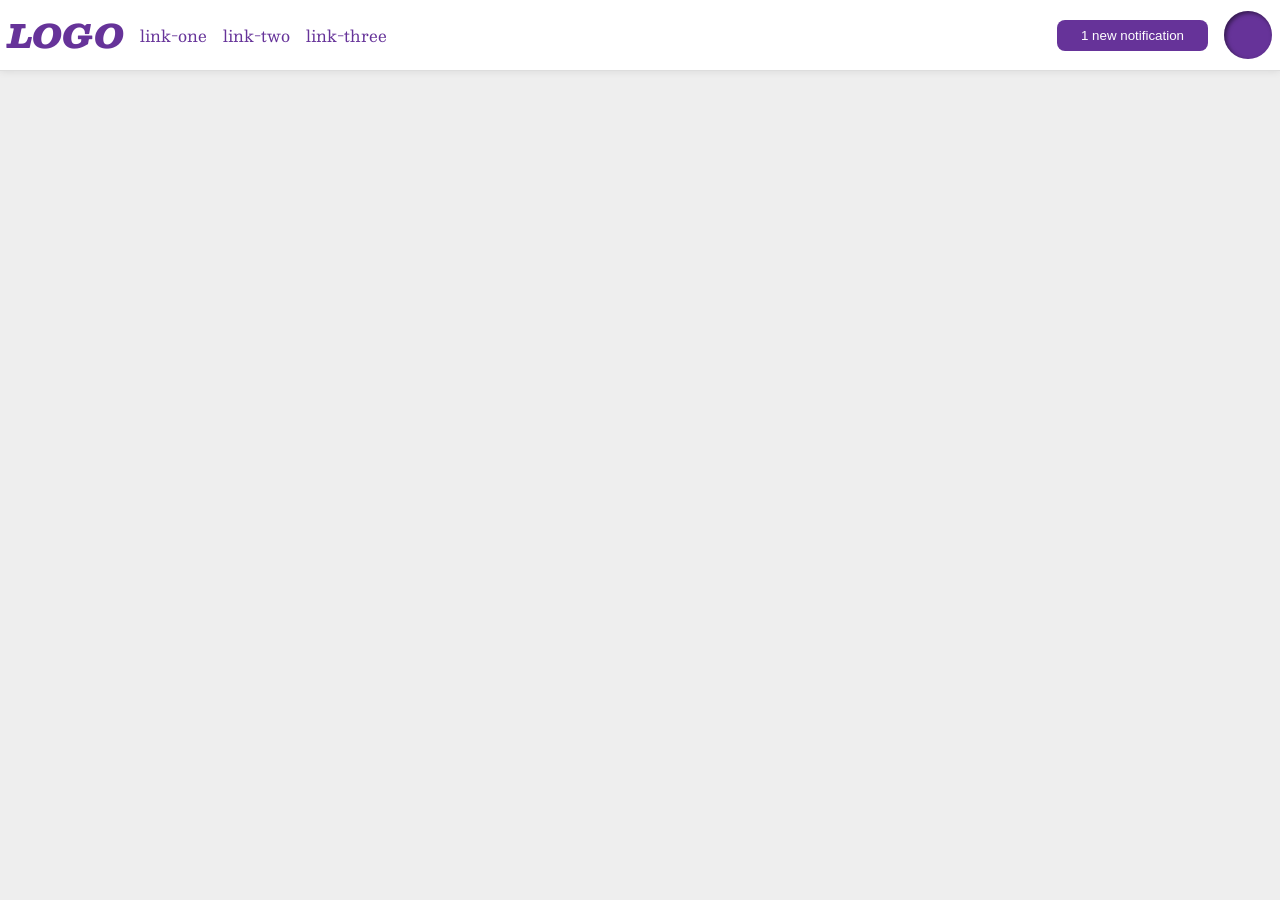
<file: foundations/flex/03-flex-header-2/index.html>
<!doctype html>
<html lang="en">
  <head>
    <meta charset="UTF-8" />
    <meta http-equiv="X-UA-Compatible" content="IE=edge" />
    <meta name="viewport" content="width=device-width, initial-scale=1.0" />
    <title>Flex Header 2</title>
    <link rel="stylesheet" href="style.css" />
  </head>
  <body>
    <div class="header">
      <div class="left">
        <div class="logo">LOGO</div>
        <ul class="links">
          <li><a href="https://google.com">link-one</a></li>
          <li><a href="https://google.com">link-two</a></li>
          <li><a href="https://google.com">link-three</a></li>
        </ul>
      </div>
      <div class="right">
        <button class="notifications">1 new notification</button>
        <div class="profile-image"></div>
      </div>
    </div>
  </body>
</html>
</file>
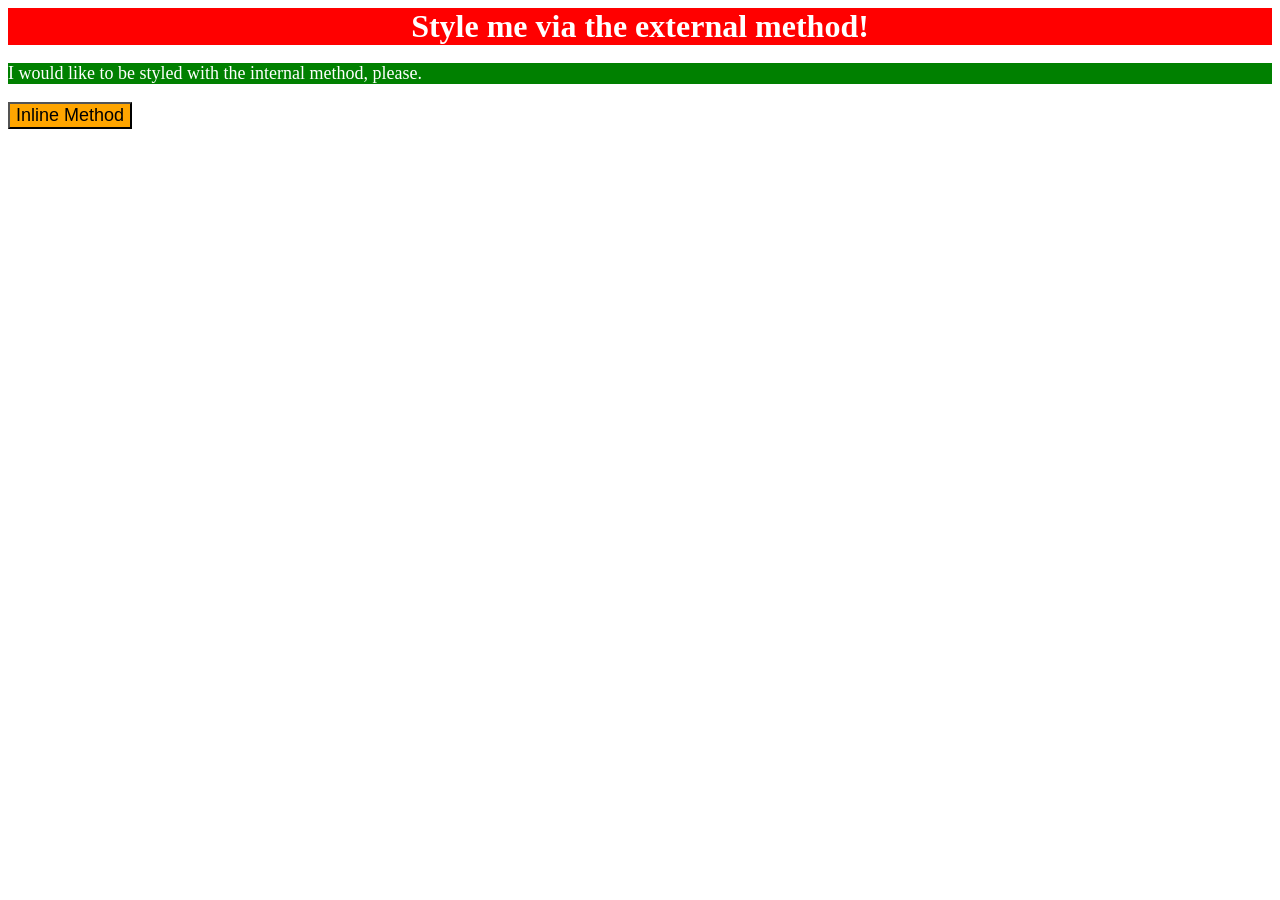
<file: foundations/intro-to-css/01-css-methods/index.html>
<!doctype html>
<html lang="en">
  <head>
    <meta charset="UTF-8" />
    <meta http-equiv="X-UA-Compatible" content="IE=edge" />
    <meta name="viewport" content="width=device-width, initial-scale=1.0" />
    <title>Methods for Adding CSS</title>
    <link rel="stylesheet" href="./styles.css" />
    <style>
      p {
        background-color: green;
        color: white;
        font-size: 18px;
      }
    </style>
  </head>
  <body>
    <div>Style me via the external method!</div>
    <p>I would like to be styled with the internal method, please.</p>
    <button style="background-color: orange; font-size: 18px">
      Inline Method
    </button>
  </body>
</html>
</file>
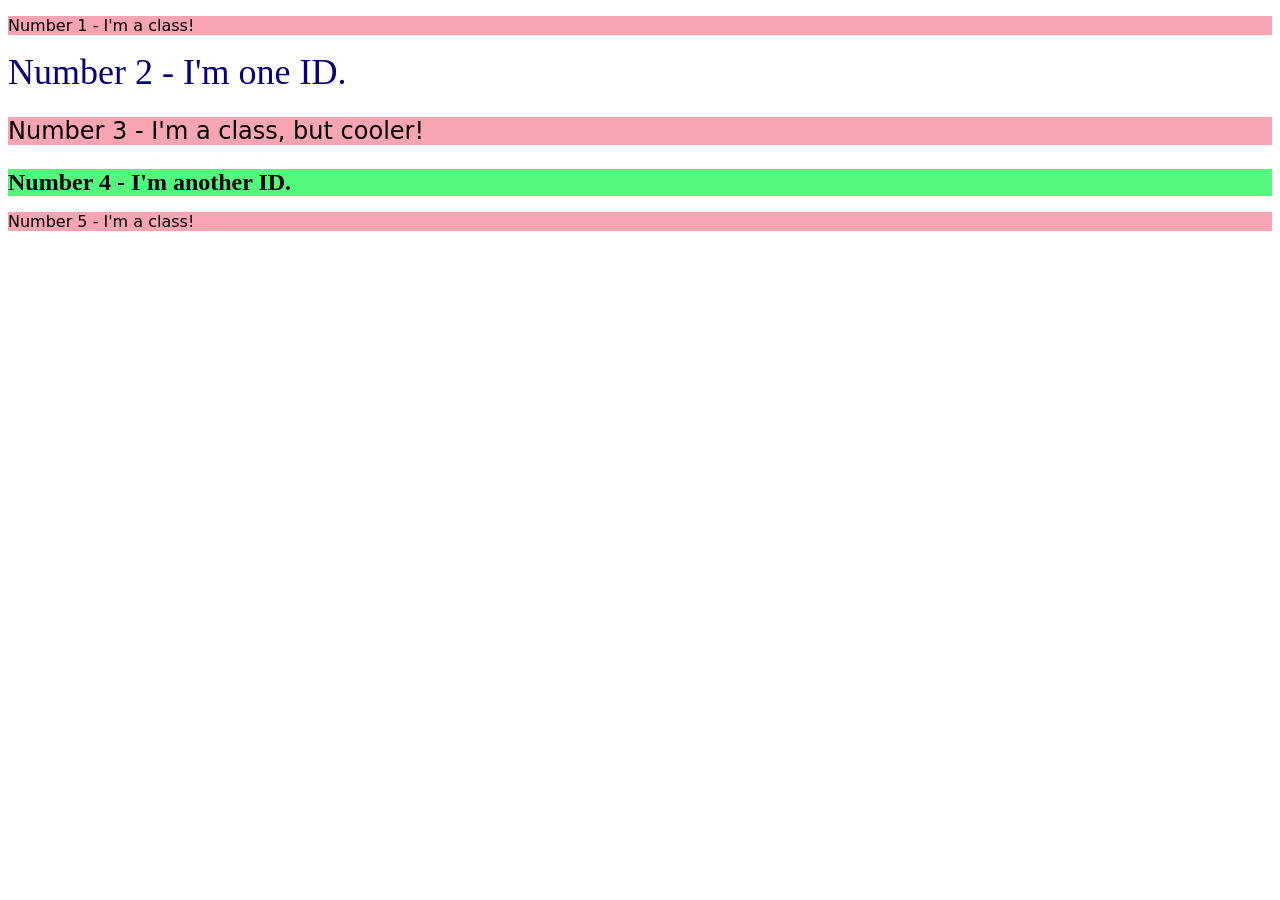
<file: foundations/intro-to-css/02-class-id-selectors/index.html>
<!doctype html>
<html lang="en">
  <head>
    <meta charset="UTF-8" />
    <meta http-equiv="X-UA-Compatible" content="IE=edge" />
    <meta name="viewport" content="width=device-width, initial-scale=1.0" />
    <title>Class and ID Selectors</title>
    <link rel="stylesheet" href="style.css" />
  </head>
  <body>
    <p class="odd">Number 1 - I'm a class!</p>
    <div id="two">Number 2 - I'm one ID.</div>
    <p class="odd three">Number 3 - I'm a class, but cooler!</p>
    <div id="four">Number 4 - I'm another ID.</div>
    <p class="odd">Number 5 - I'm a class!</p>
  </body>
</html>
</file>
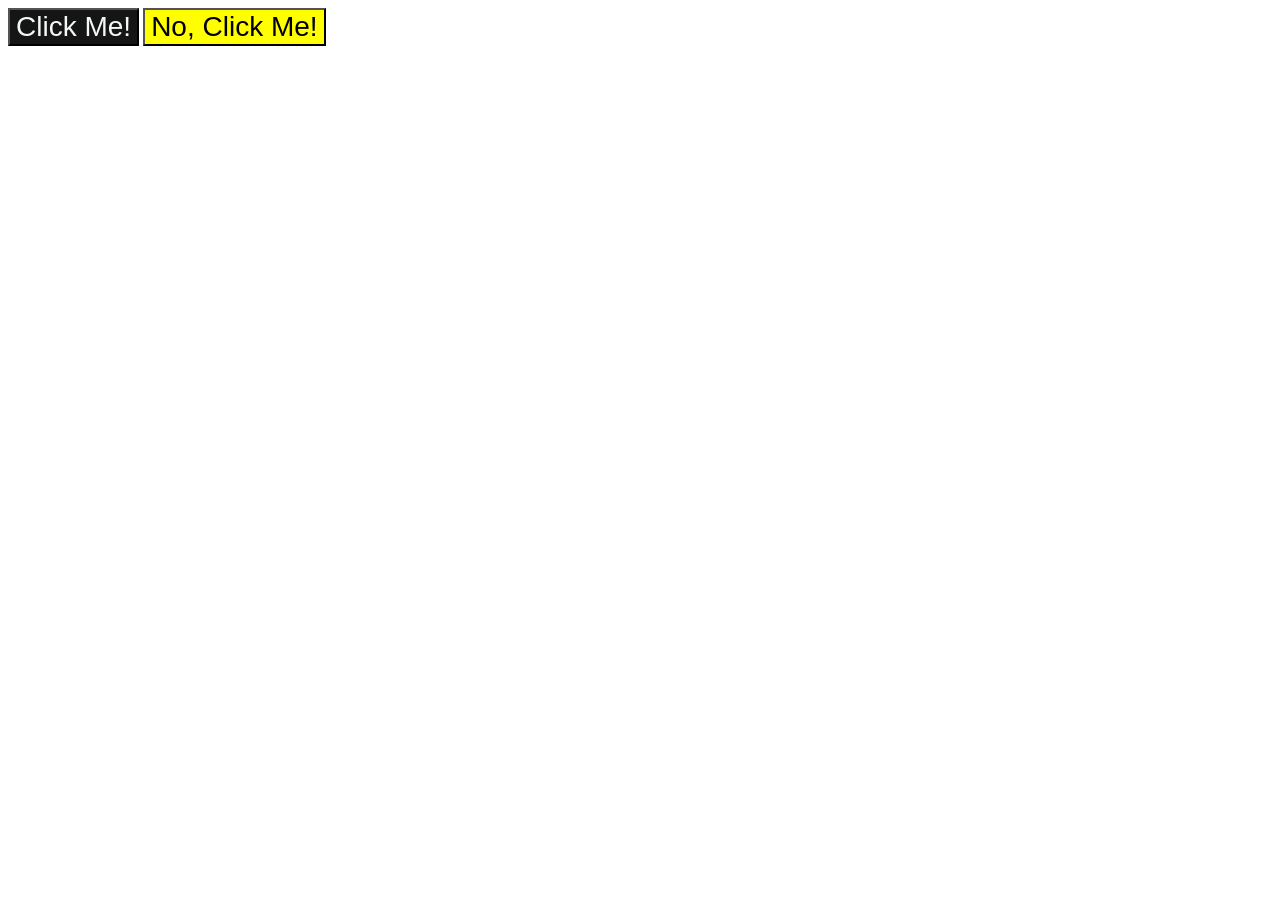
<file: foundations/intro-to-css/03-grouping-selectors/index.html>
<!doctype html>
<html lang="en">
  <head>
    <meta charset="UTF-8" />
    <meta http-equiv="X-UA-Compatible" content="IE=edge" />
    <meta name="viewport" content="width=device-width, initial-scale=1.0" />
    <title>Grouping Selectors</title>
    <link rel="stylesheet" href="style.css" />
  </head>
  <body>
    <button class="b b1">Click Me!</button>
    <button class="b b2">No, Click Me!</button>
  </body>
</html>
</file>
<file: foundations/flex/03-flex-header-2/style.css>
/* this is some magical font-importing.  
you'll learn about it later. */
@import url("https://fonts.googleapis.com/css2?family=Besley:ital,wght@0,400;1,900&display=swap");

body {
  margin: 0;
  background: #eee;
  font-family: Besley, serif;
}

.header {
  background: white;
  border-bottom: 1px solid #ddd;
  box-shadow: 0 0 8px rgba(0, 0, 0, 0.1);
  display: flex;
  justify-content: space-between;
  padding: 8px;
}

.profile-image {
  background: rebeccapurple;
  box-shadow: inset 2px 2px 4px rgba(0, 0, 0, 0.5);
  border-radius: 50%;
  width: 48px;
  height: 48px;
}

.logo {
  color: rebeccapurple;
  font-size: 32px;
  font-weight: 900;
  font-style: italic;
}

button {
  border: none;
  border-radius: 8px;
  background: rebeccapurple;
  color: white;
  padding: 8px 24px;
}

a {
  /* this removes the line under our links */
  text-decoration: none;
  color: rebeccapurple;
}

ul {
  list-style-type: none;
  display: flex;
  flex-flow: row;
  gap: 16px;
  margin: 0;
  padding: 0;
}
.left {
  display: flex;
  flex-flow: row;
  align-items: center;
  gap: 16px;
}
.right {
  display: flex;
  align-items: center;
  gap: 16px;
}
</file>
<file: foundations/intro-to-css/01-css-methods/styles.css>
div {
  background-color: red;
  color: white;
  font-size: 32px;
  text-align: center;
  font-weight: bold;
}
</file>
<file: foundations/intro-to-css/02-class-id-selectors/style.css>
.odd {
  background-color: #f8a5b3;
  font-family: Verdana, "DejaVu Sans", sans-serif;
}
#two {
  color: rgb(4, 2, 117);
  font-size: 36px;
}
.odd.three {
  font-size: 24px;
}
#four {
  background-color: hsl(135, 92%, 65%);
  font-size: 24px;
  font-weight: bold;
}
</file>
<file: foundations/intro-to-css/03-grouping-selectors/style.css>
.b1,
.b2 {
  font-size: 28px;
  font-family: Helvetica, "Times New Roman", sans-serif;
}
.b1 {
  background-color: hsla(0, 0%, 0%, 0.918);
  color: #f4f7f7;
}
.b2 {
  background-color: rgb(255, 255, 0);
}
</file>
